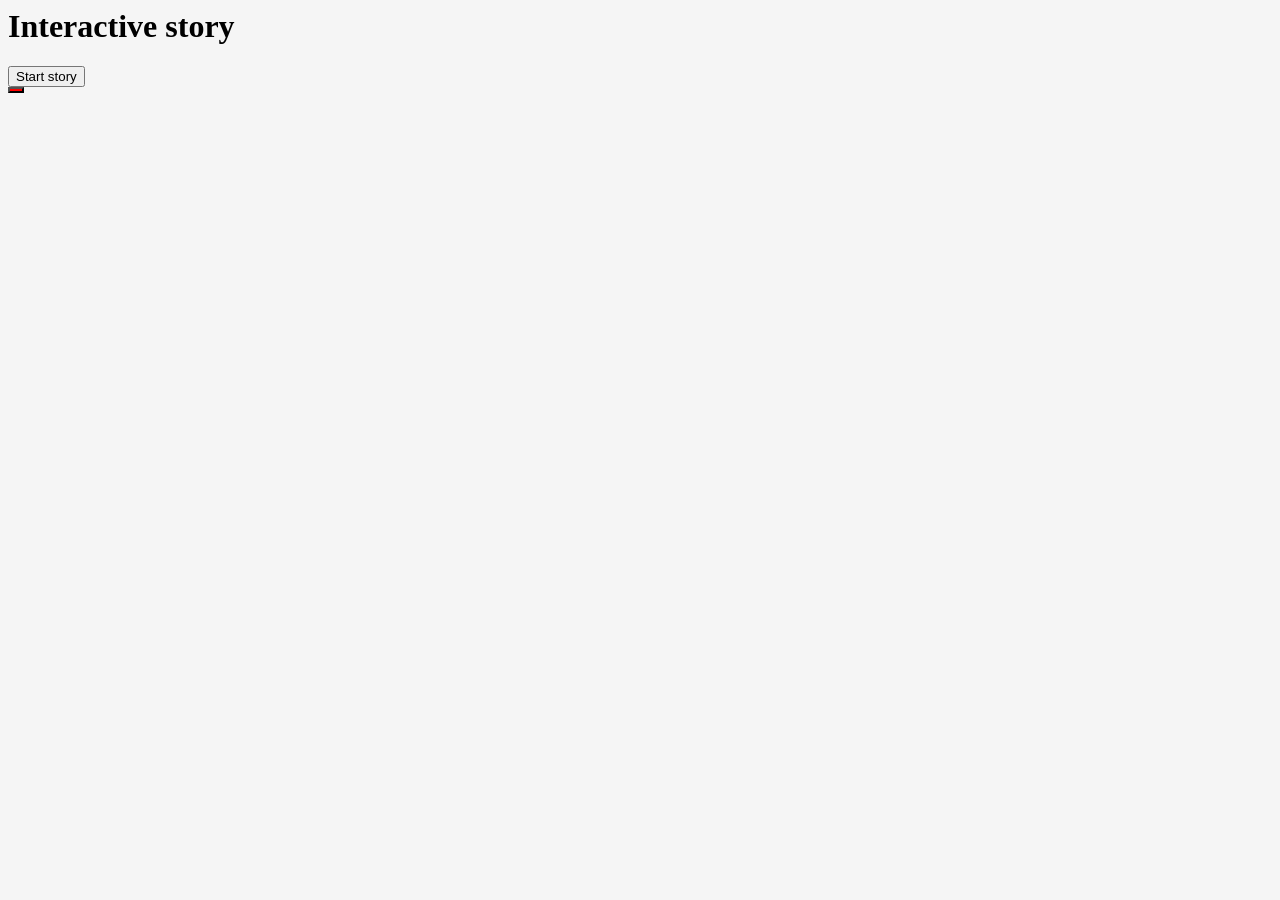
<file: index.html>
<html lang="en">
<head>
    <meta charset="UTF-8">
    <meta name="viewport" content="width=device-width, initial-scale=1.0">
    <title>Document</title>
    <script src="./js/script.js" defer></script>
    <link rel="stylesheet" href="./css/main.css">


</head>
<body>
    <div id="intro">
        <h1>Interactive story</h1>
        <button onclick="startStory()">Start story</button>
    </div>

    <button style="background-color: red;"></button>

    <div id="story"></div>

    
</body>
</html>
</file>
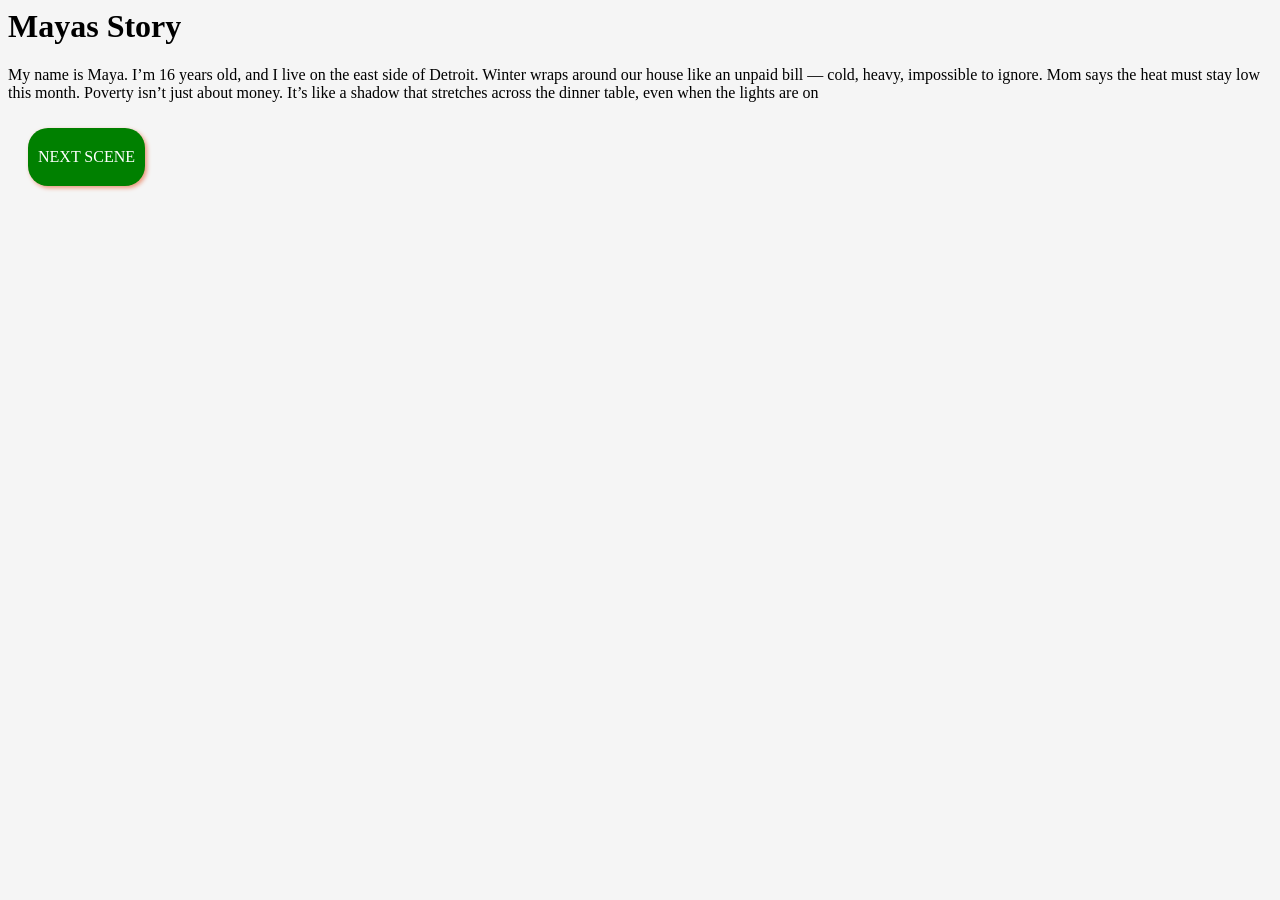
<file: html/scene1.html>
<html lang="en">
<head>
    <meta charset="UTF-8">
    <meta name="viewport" content="width=device-width, initial-scale=1.0">
    <title>Document</title>
    <link rel="stylesheet" href="../css/main.css">
</head>
<body>
    <h1>Mayas Story</h1>
    <p> My name is Maya. I’m 16 years old, and I live on the east side of Detroit. Winter wraps around our house like an unpaid bill — cold, heavy, impossible to ignore. Mom says the heat must stay low this month. Poverty isn’t just about money. It’s like a shadow that stretches across the dinner table, even when the lights are on
</p>
<a class="next" href="./scene2.html">NEXT SCENE</a>
</body>
</html>
</file>
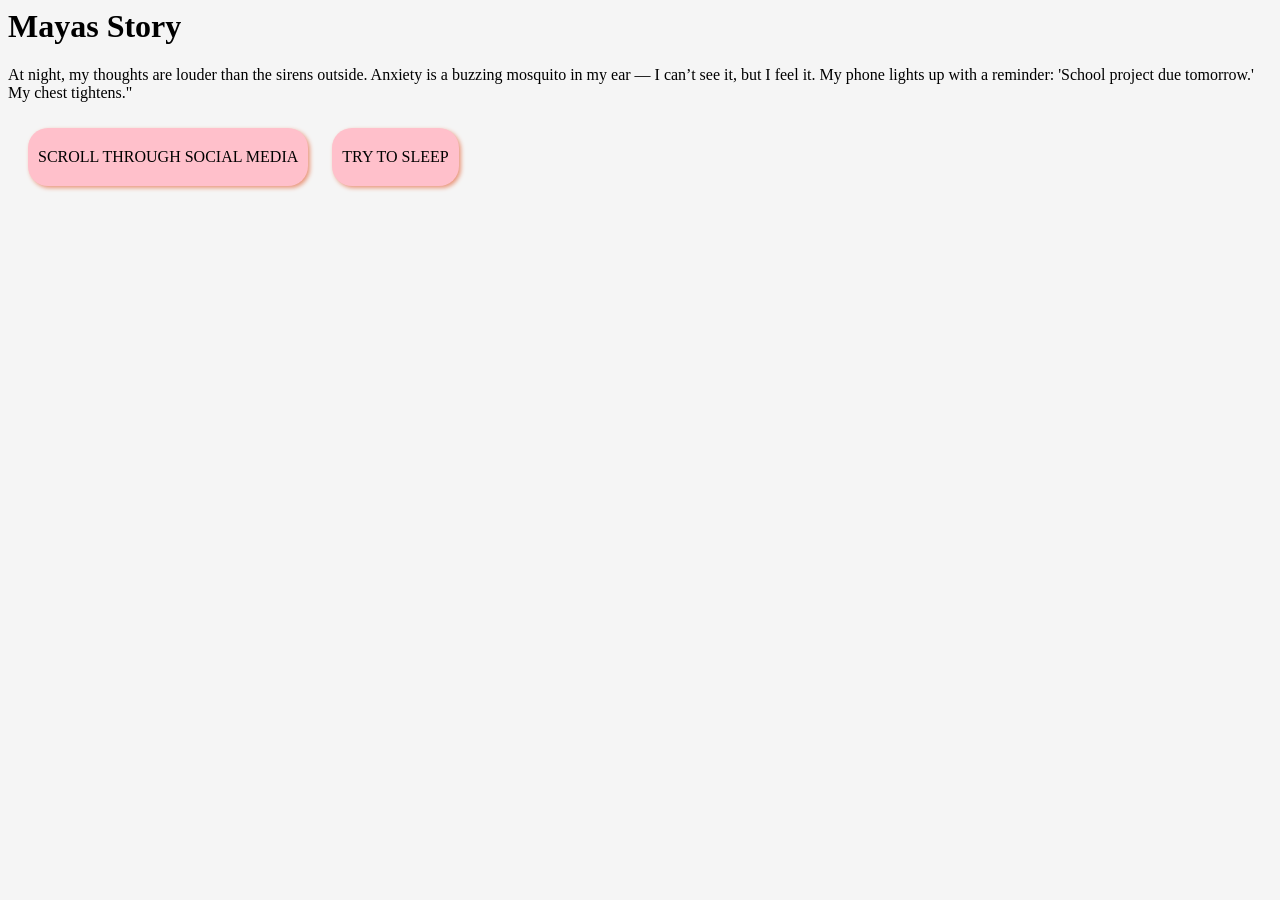
<file: html/scene2.html>
<html lang="en">
<head>
    <meta charset="UTF-8">
    <meta name="viewport" content="width=device-width, initial-scale=1.0">
    <title>Document</title>
    <link rel="stylesheet" href="../css/main.css">
</head>
<body>
    <h1>Mayas Story</h1>
    <p> At night, my thoughts are louder than the sirens outside. Anxiety is a buzzing mosquito in my ear — I can’t see it, but I feel it. My phone lights up with a reminder: 'School project due tomorrow.' My chest tightens."
</p>
<a href="./scene3.html">SCROLL THROUGH SOCIAL MEDIA</a>
<a href="./scene4.html">TRY TO SLEEP</a>
</body>
</html>
</file>
<file: css/main.css>
a {
    text-decoration: none;
    color: black;
    background-color: pink;
    padding: 20px 10px;
    border-radius: 20px;
    box-shadow: 2px 2px 4px darksalmon;
    margin-top: 10px;
    display: inline-block;
    margin-left: 20px;
}


.next {
    background-color: green;
    color: white;
}

body {
    background-color:#f5f5f5;
}
</file>
